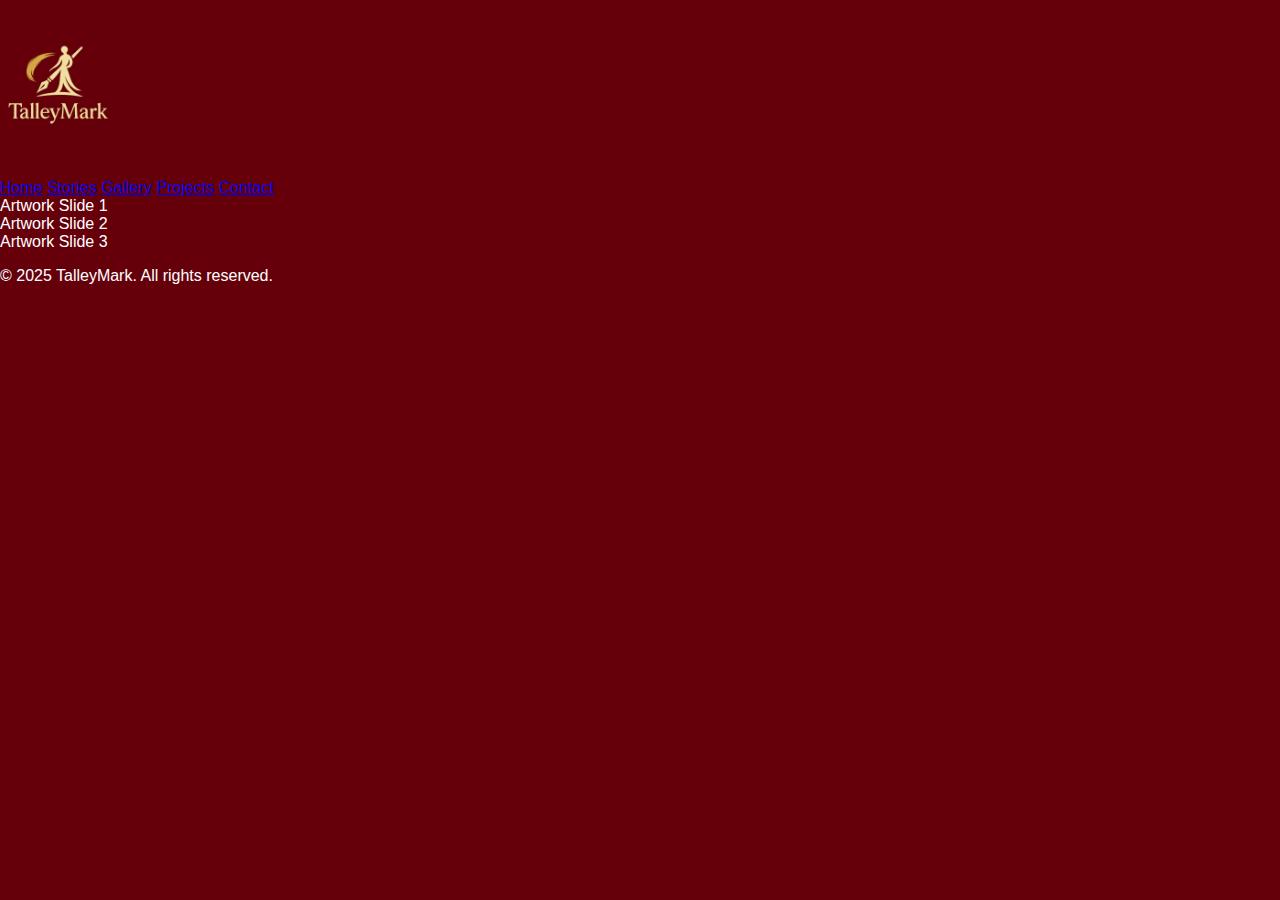
<file: index.html>
<!DOCTYPE html>
<html lang="en">
<head>
  <meta charset="UTF-8">
  <meta name="viewport" content="width=device-width, initial-scale=1.0">
  <title>TalleyMark - Home</title>
  <link rel="stylesheet" href="style.css">
</head>
<body>
  <header>
    <img src="TalleyMark.png" alt="TalleyMark Logo" class="logo">
    <nav>
      <a href="index.html" class="active">Home</a>
      <a href="stories.html">Stories</a>
      <a href="gallery.html">Gallery</a>
      <a href="projects.html">Projects</a>
      <a href="contact.html">Contact</a>
    </nav>
  </header>

  <main>
    <!-- Slideshow placeholder -->
    <div class="slideshow">
      <div class="slide">Artwork Slide 1</div>
      <div class="slide">Artwork Slide 2</div>
      <div class="slide">Artwork Slide 3</div>
    </div>
  </main>

  <footer>
    <p>&copy; 2025 TalleyMark. All rights reserved.</p>
  </footer>
</body>
</html>
</file>
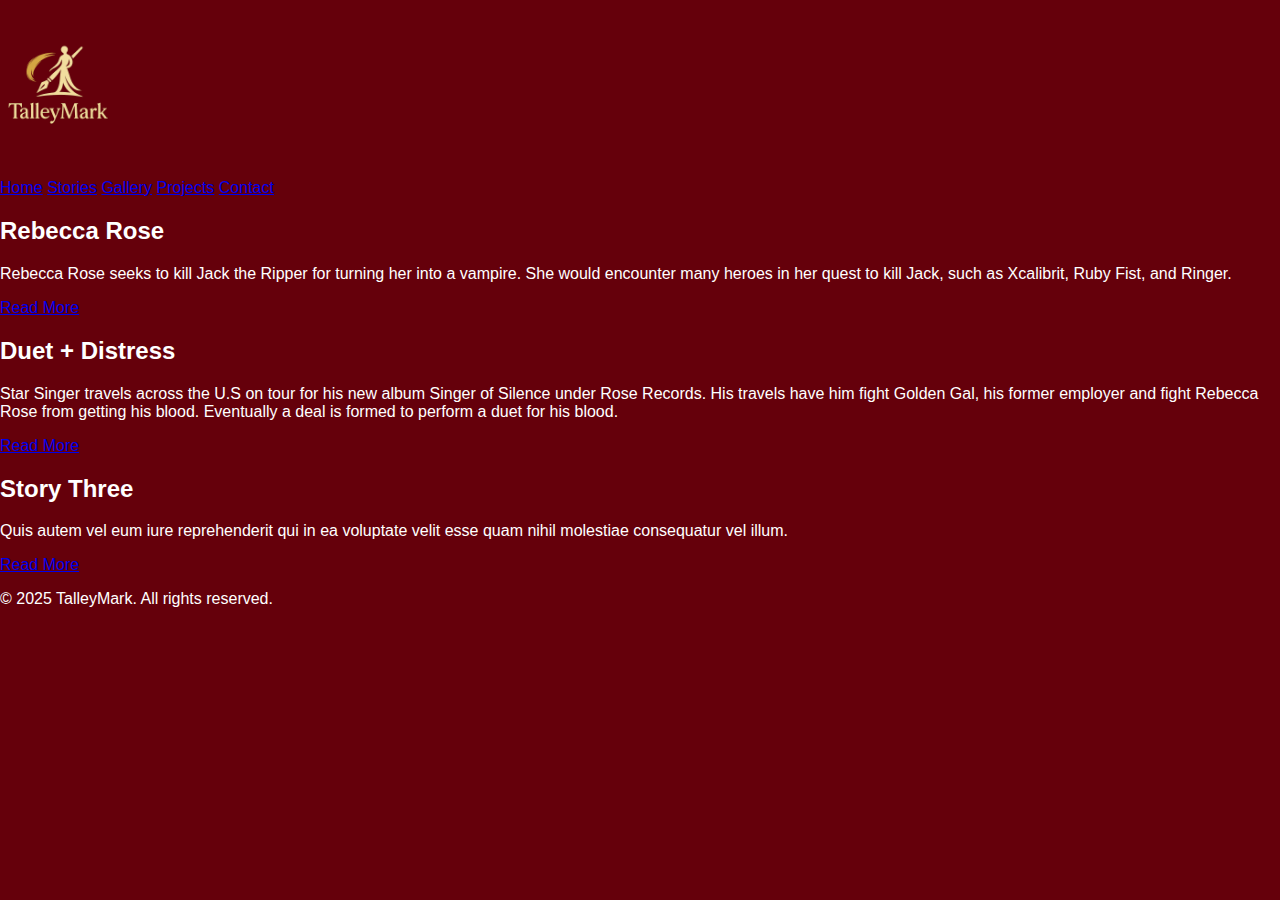
<file: stories.html>
<!DOCTYPE html>
<html lang="en">
<head>
  <meta charset="UTF-8">
  <meta name="viewport" content="width=device-width, initial-scale=1.0">
  <title>TalleyMark - Stories</title>
  <link rel="stylesheet" href="style.css">
</head>
<body>
  <header>
    <img src="TalleyMark.png" alt="TalleyMark Logo" class="logo">
    <nav>
      <a href="index.html">Home</a>
      <a href="stories.html" class="active">Stories</a>
      <a href="gallery.html">Gallery</a>
      <a href="projects.html">Projects</a>
      <a href="contact.html">Contact</a>
    </nav>
  </header>

  <main class="stories-container">
    <div class="story-card">
      <h2>Rebecca Rose</h2>
      <p>Rebecca Rose seeks to kill Jack the Ripper for turning her into a vampire. She would encounter many heroes in her quest to kill Jack, such as Xcalibrit, Ruby Fist, and Ringer.

</p>
      <a href="#">Read More</a>
    </div>

    <div class="story-card">
      <h2>Duet + Distress</h2>
      <p>Star Singer travels across the U.S on tour for his new album Singer of Silence under Rose Records. His travels have him fight Golden Gal, his former employer and fight Rebecca Rose from getting his blood. Eventually a deal is formed to perform a duet for his blood.
</p>
      <a href="#">Read More</a>
    </div>

    <div class="story-card">
      <h2>Story Three</h2>
      <p>Quis autem vel eum iure reprehenderit qui in ea voluptate velit esse quam nihil molestiae consequatur vel illum.</p>
      <a href="#">Read More</a>
    </div>
  </main>

  <footer>
    <p>&copy; 2025 TalleyMark. All rights reserved.</p>
  </footer>
</body>
</html>
</file>
<file: style.css>
/* Ethan Marxen | WDD222 | Sept 2025 */

body {
  margin: 0;
  font-family: Arial, sans-serif;
  background-color: #65000b; /* Rosewood Red */
  color: #fff;
  display: flex;
  flex-direction: column;
  min-height: 100vh;
}

/* Header */
.site-header {
  background-color: #000;
  padding: 5px; /* much smaller header */
  text-align: center;
}

.logo {
  max-height: 175px; /* was 50px, now bigger */
  width: auto;
}


/* Navigation */
.navbar {
  /* sits on rosewood background */
  background: transparent;
  display: flex;
  justify-content: center;
  padding: 25px 0; /* extra space to separate from header */
}

.navbar ul {
  list-style: none;
  display: flex;
  gap: 30px;
  padding: 0;
  margin: 0;
}

.navbar li {
  background-color: #000;
  border: 2px solid gold;
  padding: 16px 32px; /* larger clickable area */
  border-radius: 6px;
}

.navbar a {
  color: #fff;
  text-decoration: none;
  font-weight: bold;
  font-size: 1.1rem;
}

/* Main Content */
.content {
  flex: 1;
  display: flex;
  justify-content: center;
  align-items: center;
  padding: 40px 20px;
}

.slideshow-box {
  background-color: #fff;
  color: #000;
  width: 90%;
  max-width: 1000px;
  height: 500px;
  display: flex;
  justify-content: center;
  align-items: center;
  border-radius: 10px;
  box-shadow: 0 0 15px rgba(0,0,0,0.5);
  text-align: center;
  padding: 20px;
}

/* Footer */
.site-footer {
  background-color: #000;
  color: #fff;
  text-align: center;
  padding: 15px;
  font-size: 0.9rem;
}
</file>
